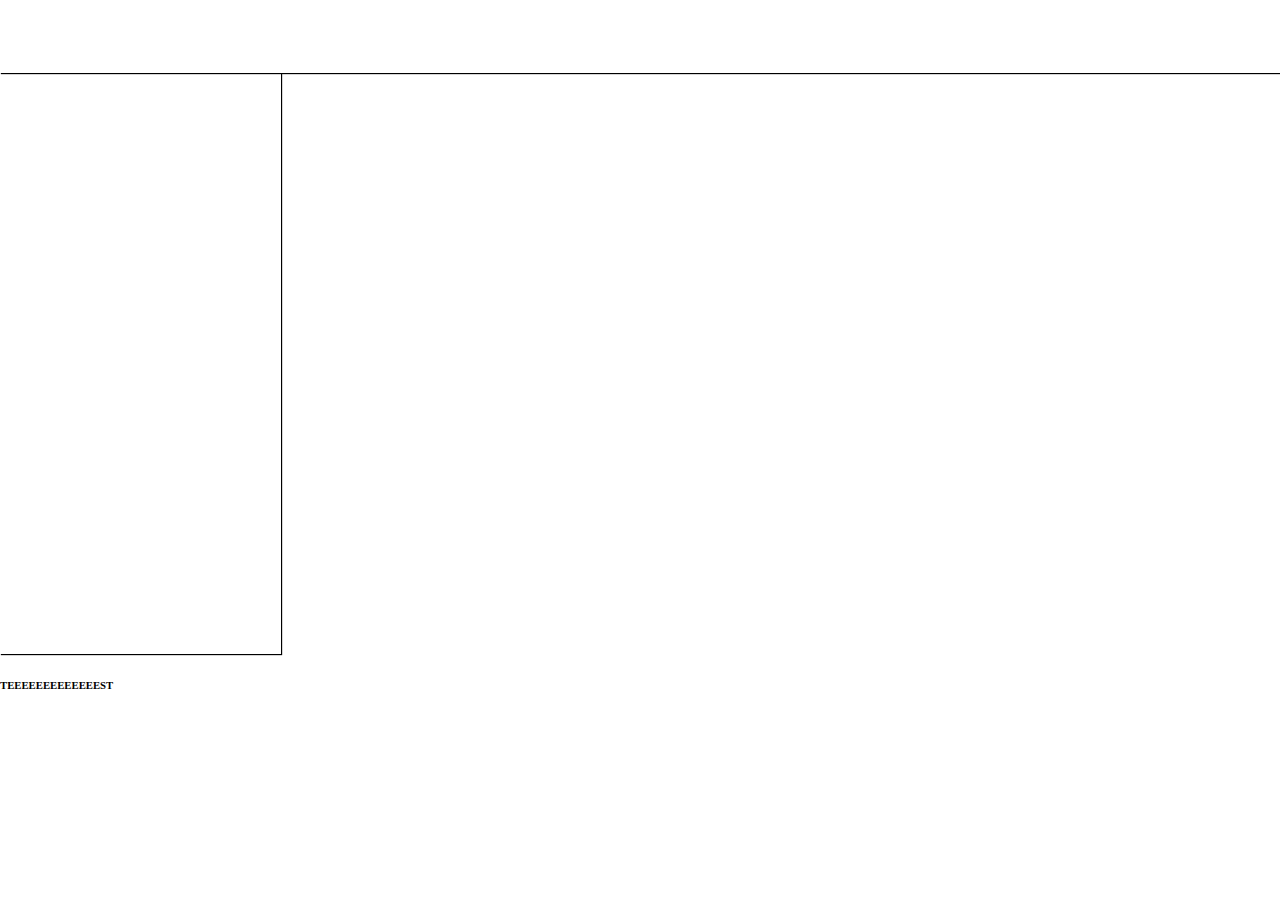
<file: eCommerce/Cart/Cart.html>
<!DOCTYPE html>
<html lang="en">
  <head>
    <meta charset="UTF-8" />
    <meta name="viewport" content="width=device-width, initial-scale=1.0" />
    <title>Document</title>
    <link rel="stylesheet" href="Cart.css" />
  </head>
  <body>
    <!-- The Header of The Website -->
    <header></header>
    <!-- Sidebar on The Left Side -->
    <section id="sidebar"></section>
    <h6>TEEEEEEEEEEEEEST</h6>
  </body>
</html>
</file>
<file: eCommerce/Cart/Cart.css>
/* Default Setting */

body {
  margin: 0%;
  padding: 0%;
}

header {
  width: 100%;
  height: 1px;
  padding-bottom: 72px;
  background-color: white;
  box-shadow: 1px 1px 1px rgb(0, 0, 0);
  position: fixed;
}

#sidebar {
  height: 51.1vw;
  width: 1px;
  padding-right: 280px;
  height: 51.1vw;
  background-color: white;
  box-shadow: 1px 1px 1px rgb(0, 0, 0);
}
</file>
